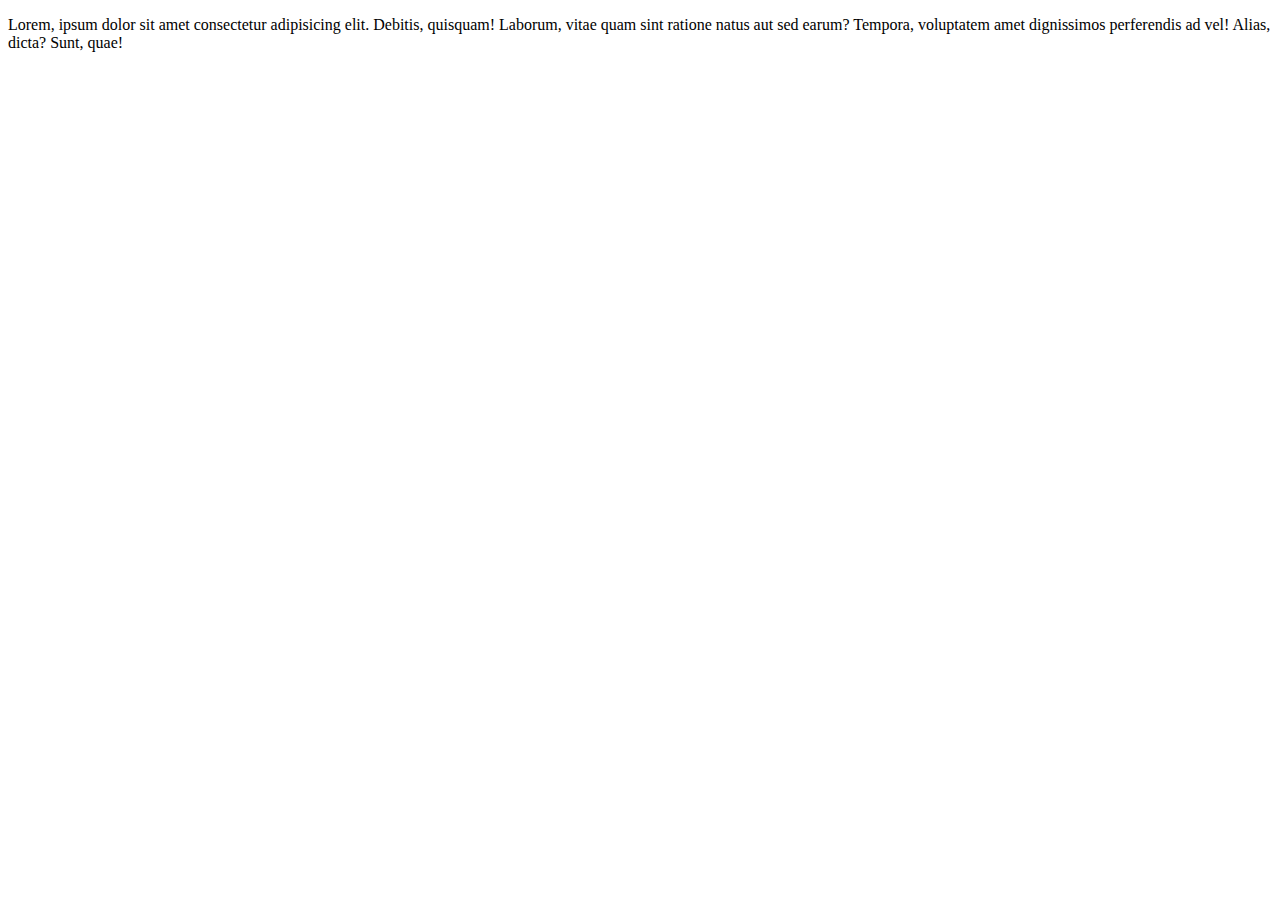
<file: index.html>
<!DOCTYPE html>
<html lang="en">
<head>
    <meta charset="UTF-8">
    <meta name="viewport" content="width=device-width, initial-scale=1.0">
    <title>sample paper</title>

    <link rel="stylesheet" href="style.css">
</head>
<body>
    <P>Lorem, ipsum dolor sit amet consectetur adipisicing elit. Debitis, quisquam! Laborum, vitae quam sint ratione natus aut sed earum? Tempora, voluptatem amet dignissimos perferendis ad vel! Alias, dicta? Sunt, quae!</P>
</body>
</html>
</file>
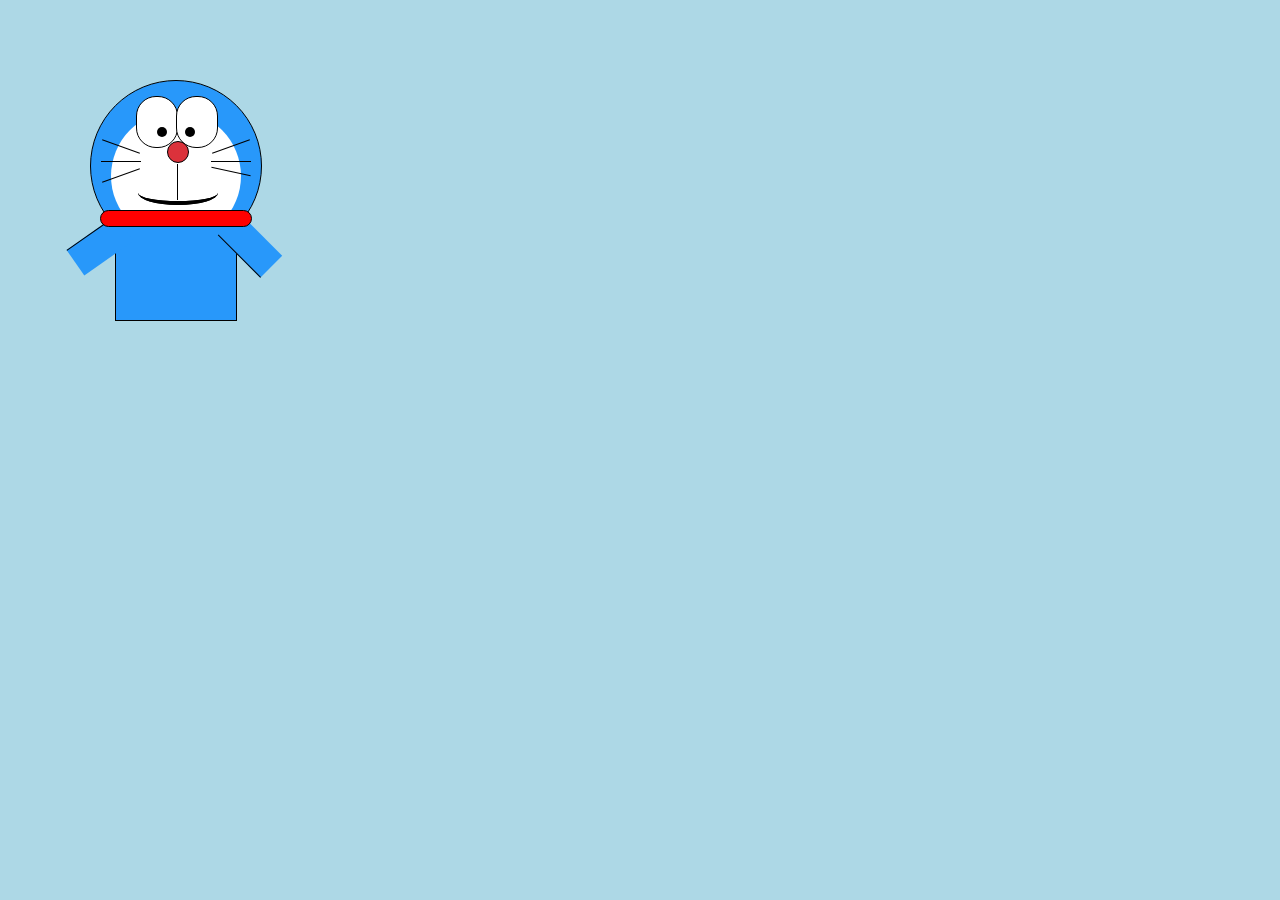
<file: doremon.html>
<!DOCTYPE html>
<html lang="en">
<head>
    <meta charset="UTF-8">
    <meta http-equiv="X-UA-Compatible" content="IE=edge">
    <meta name="viewport" content="width=device-width, initial-scale=1.0">
    <title>Doremon Cartoon</title>
    <link rel="stylesheet" href="doremon.css">
</head>
<body>
    <div class="doraemon">
        <div class="head">
            <div class="face">
                <div class="eyes">
                    <div class="eye1">
                        <div class="e1"></div>
                    </div>
                    <div class="eye2">
                        <div class="e2"></div>
                    </div>
                </div>
                <div class="nose"></div>
                <div class="smile"></div>
                <div class="strip"></div>
                <div class="smile"></div>
                <div class="mouthstache">
                    <div class="m1"></div>
                    <div class="m2"></div>
                    <div class="m3"></div>
                    <div class="m4"></div>
                    <div class="m5"></div>
                    <div class="m6"></div>
                </div>
            </div>
        </div>
        <div class="neck"></div>
        <div class="foot"></div>
        <div class="hands">
             <div class="hand1"></div>
             <div class="hand2"></div>
        </div>
        <div class="legs"></div>
    </div>
</body>
</html>
</file>
<file: style.css>
body{
    box-sizing: border-box;
}
</file>
<file: doremon.css>
body{
    background-color: lightblue;
}
.head{
    width:170px;
    height:170px;
    background-color: #2898fa;
    border-radius: 50%;
    position: absolute;
    top: 80px;
    left: 90px;
    border:1px solid black;
}
.foot{
    width: 120px;
    height: 110px;
    background-color: #2898fa;
    position: absolute;
    top:210px;
    left:115px;
    border: 1px solid black;
    border-top: none;
}
.hand1{
    width: 60px;
    height: 30px;
    background-color: #2898fa;
    transform: rotate(-35deg);
    position: absolute;
    top:230px;
    left:70px;
    border-top: 1px solid black;
}
.hand2{
    width: 60px;
    height: 30px;
    background-color: #2898fa;
    transform: rotate(-135deg);
    position: absolute;
    top:230px;
    left:220px;
    border-top: 1px solid black;
}
.neck{
    width:150px;
    height: 15px;
    background-color: red;
    border-radius: 12px;
    border: 1px solid black;
    position: absolute;
    top:210px;
    left: 100px;
    z-index: 1;

}
.face{
    width: 130px;
    height: 130px;
    border-radius: 50%;
    position: absolute;
    top:30px;
    left:20px;
    background-color: white;

}
.eye1{
    width: 40px;
    height: 50px;
    border-radius: 20px;
    background-color: white;
    border: 1px solid black;
    position: absolute;
    top: -15px;
    left:25px;
}
.e1{
    width: 10px;
    height: 10px;
    border-radius: 50%;
    background-color: black;
    position: absolute;
    top: 30px;
    left: 20px;

}
.eye2{
    width: 40px;
    height: 50px;
    border-radius: 20px;
    background-color: white;
    border: 1px solid black;
    position: absolute;
    top: -15px;
    left: 65px;
}
.e2{
    width: 10px;
    height: 10px;
    border-radius: 50%;
    background-color: black;
    position: absolute;
    top: 30px;
    left: 8px;

}
.strip{
    width: 1px;
    height: 36px;
    background-color: black;
    position: absolute;
    top: 53px;
    left: 66px;
}
.smile{
    width: 80px;
    height: 20px;
    /* background-color: black; */
    border-bottom: 4px solid black;
    border-radius: 50%;
    position: absolute;
    top: 70px;
    left: 27px;
}
.nose{
    width:20px;
    height: 20px;
    background-color: #db323b;
    border-radius: 50%;
    top:30px;
    left:56px;
    position: absolute;
    border: 1px solid black;
}
.m1{
    width:40px;
    height: 1px;
    background-color: black;
    position: absolute;
    transform: rotate(20deg);
    top: 35px;
    left:-10px;
}
.m2{
    width:40px;
    height: 1px;
    background-color: black;
    position: absolute;
    /* transform: rotate(-20deg); */
    top: 50px;
    left:-10px;
}
.m3{
    width:40px;
    height: 1px;
    background-color: black;
    position: absolute;
    transform: rotate(-20deg);
    top: 64px;
    left:-10px;
}
.m4{
    width:40px;
    height:1px;
    background-color: black;
    transform: rotate(-20deg);
    position: absolute;
    top:35px;
    left:100px;
}
.m5{
    width:40px;
    height:1px;
    background-color: black;
    position: absolute;
    top:50px;
    left:100px;
}
.m6{
    width:40px;
    height:1px;
    background-color: black;
    transform: rotate(12deg);
    position: absolute;
    top:60px;
    left:100px; 
}
</file>
